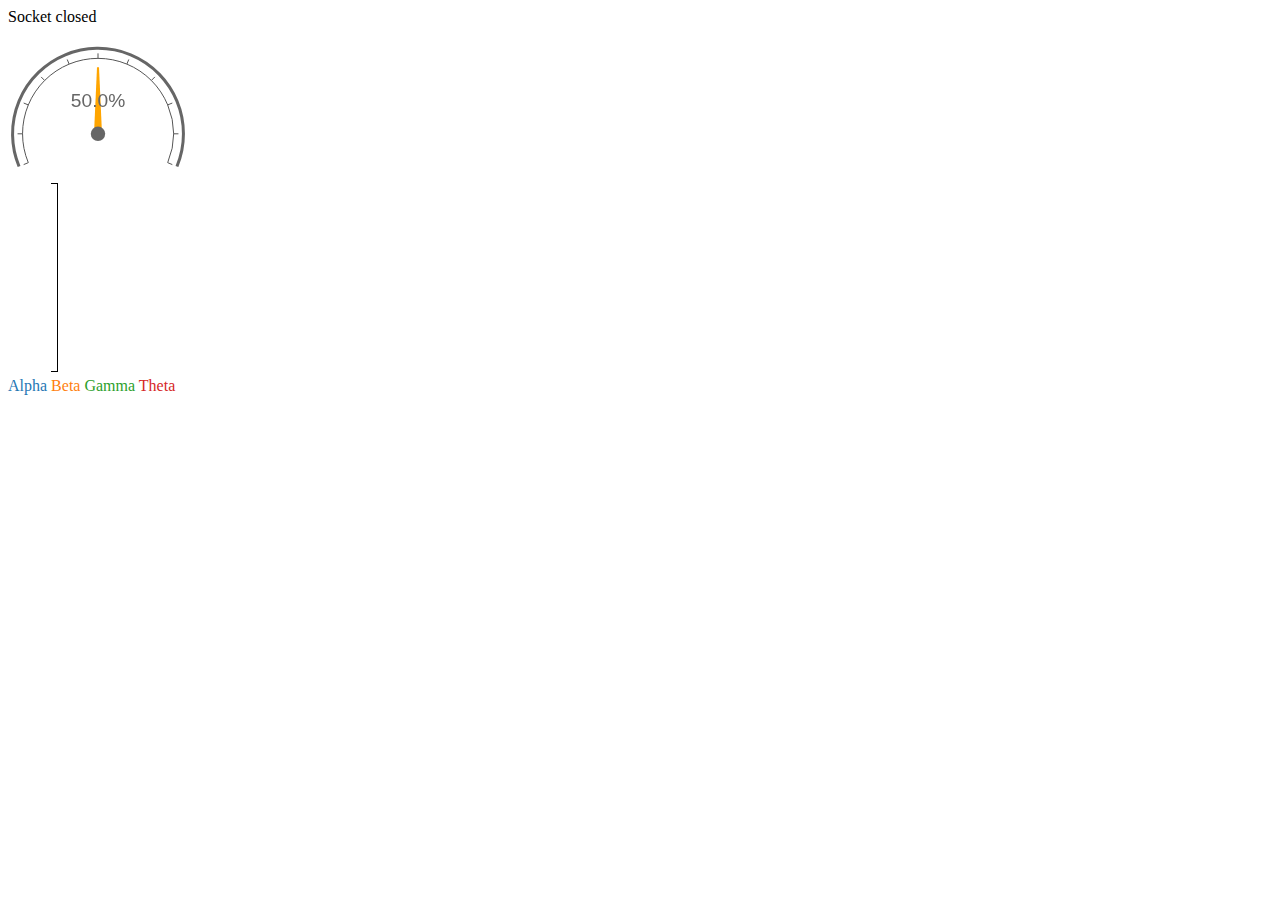
<file: static/index2.html>
<html>
<head>
    <title>Pathos test 1</title>
    <script src="js/jquery-2.2.4.min.js"></script>
    <script src="js/d3.min.js"></script>
    <script src="js/epoch.min.js"></script>

    <link rel="stylesheet" type="text/css" href="css/epoch.min.css">
</head>
<body class="epoch-theme-default">
    <div id="container"></div>
    <div id="stressChart" class="epoch gauge-small"></div>
    <div id="waveChart" class="epoch category10" style="width: 800px; height: 200px"></div>

    <span style="color: #1f77b4">Alpha</span>
    <span style="color: #ff7f0e">Beta</span>
    <span style="color: #2ca02c">Gamma</span>
    <span style="color: #d62728">Theta</span>

    <script type="text/javascript">
        $(function () {
            stressChart = $('#stressChart').epoch({
                type: 'time.gauge',
                value: 0.5
            });

            alphaVals = []
            betaVals = []
            gammaVals = []
            thetaVals = []

            function getData() {
                return [
                    {
                        label: "Alpha",
                        values: alphaVals,
                        range: 'range-waves'
                    },

                    {
                        label: "Beta",
                        values: betaVals,
                        range: 'range-waves'
                    },

                    {
                        label: "Gamma",
                        values: gammaVals,
                        range: 'range-waves'
                    },

                    {
                        label: "Delta",
                        values: thetaVals,
                        range: 'range-waves'
                    }
                ];
            }
            
            waveChart = $('#waveChart').epoch({
                type: 'time.line',
                data: getData(),
                axes: ['left'],
                range: {
                    left: 'range-waves'
                },
            });

            var ws;
            if (window.WebSocket === undefined) {
                $("#container").append("Your browser does not support WebSockets");
                return;
            } else {
                ws = initWS();
            }
            function initWS() {
                var socket = new WebSocket("ws://localhost:8080/ws"),
                    container = $("#container")

                socket.onopen = function() {
                    container.append("<p>Socket is open</p>");
                };
                socket.onmessage = function (e) {
                    //container.append("<p>" + e.data + "</p>");
                    // console.log(e.data)
                    dt = JSON.parse(e.data)
                    if (dt.Wave == "Stress") {
                        stressChart.push(1 - dt.Value)
                    } else if (dt.Wave == "Alpha") {
                        alphaVals.push({time: +new Date(), y: dt.Value})
                        waveChart.update(getData())
                    } else if (dt.Wave == "Beta") {
                        betaVals.push({time: +new Date(), y: dt.Value})
                        waveChart.update(getData())
                    } else if (dt.Wave == "Gamma") {
                        gammaVals.push({time: +new Date(), y: dt.Value})
                        waveChart.update(getData())
                    } else if (dt.Wave == "Theta") {
                        thetaVals.push({time: +new Date(), y: dt.Value})
                        waveChart.update(getData())
                    }
                }
                socket.onclose = function () {
                    container.append("<p>Socket closed</p>");
                }
                return socket;
            }
        });
    </script>
</body>
</html>
</file>
<file: static/css/epoch.min.css>
.epoch .axis path,.epoch .axis line{shape-rendering:crispEdges}.epoch .axis.canvas .tick line{shape-rendering:geometricPrecision}div#_canvas_css_reference{width:0;height:0;position:absolute;top:-1000px;left:-1000px}div#_canvas_css_reference svg{position:absolute;width:0;height:0;top:-1000px;left:-1000px}.epoch{font-family:"Helvetica Neue", Helvetica, Arial, sans-serif;font-size:12pt}.epoch .axis path,.epoch .axis line{fill:transparent;stroke:#000}.epoch .axis .tick text{font-size:9pt}.epoch .line{fill:transparent;stroke-width:2px}.epoch.sparklines .line{stroke-width:1px}.epoch .area{stroke:transparent}.epoch .arc.pie{stroke:#fff;stroke-width:1.5px}.epoch .arc.pie text{stroke:transparent;fill:white;font-size:9pt}.epoch .gauge-labels .value{text-anchor:middle;font-size:140%;fill:#666}.epoch.gauge-tiny{width:120px;height:90px}.epoch.gauge-tiny .gauge-labels .value{font-size:80%}.epoch.gauge-tiny .gauge .arc.outer{stroke-width:2px}.epoch.gauge-small{width:180px;height:135px}.epoch.gauge-small .gauge-labels .value{font-size:120%}.epoch.gauge-small .gauge .arc.outer{stroke-width:3px}.epoch.gauge-medium{width:240px;height:180px}.epoch.gauge-medium .gauge .arc.outer{stroke-width:3px}.epoch.gauge-large{width:320px;height:240px}.epoch.gauge-large .gauge-labels .value{font-size:180%}.epoch .gauge .arc.outer{stroke-width:4px;stroke:#666}.epoch .gauge .arc.inner{stroke-width:1px;stroke:#555}.epoch .gauge .tick{stroke-width:1px;stroke:#555}.epoch .gauge .needle{fill:orange}.epoch .gauge .needle-base{fill:#666}.epoch div.ref.category1,.epoch.category10 div.ref.category1{background-color:#1f77b4}.epoch .category1 .line,.epoch.category10 .category1 .line{stroke:#1f77b4}.epoch .category1 .area,.epoch .category1 .dot,.epoch.category10 .category1 .area,.epoch.category10 .category1 .dot{fill:#1f77b4;stroke:transparent}.epoch .arc.category1 path,.epoch.category10 .arc.category1 path{fill:#1f77b4}.epoch .bar.category1,.epoch.category10 .bar.category1{fill:#1f77b4}.epoch div.ref.category2,.epoch.category10 div.ref.category2{background-color:#ff7f0e}.epoch .category2 .line,.epoch.category10 .category2 .line{stroke:#ff7f0e}.epoch .category2 .area,.epoch .category2 .dot,.epoch.category10 .category2 .area,.epoch.category10 .category2 .dot{fill:#ff7f0e;stroke:transparent}.epoch .arc.category2 path,.epoch.category10 .arc.category2 path{fill:#ff7f0e}.epoch .bar.category2,.epoch.category10 .bar.category2{fill:#ff7f0e}.epoch div.ref.category3,.epoch.category10 div.ref.category3{background-color:#2ca02c}.epoch .category3 .line,.epoch.category10 .category3 .line{stroke:#2ca02c}.epoch .category3 .area,.epoch .category3 .dot,.epoch.category10 .category3 .area,.epoch.category10 .category3 .dot{fill:#2ca02c;stroke:transparent}.epoch .arc.category3 path,.epoch.category10 .arc.category3 path{fill:#2ca02c}.epoch .bar.category3,.epoch.category10 .bar.category3{fill:#2ca02c}.epoch div.ref.category4,.epoch.category10 div.ref.category4{background-color:#d62728}.epoch .category4 .line,.epoch.category10 .category4 .line{stroke:#d62728}.epoch .category4 .area,.epoch .category4 .dot,.epoch.category10 .category4 .area,.epoch.category10 .category4 .dot{fill:#d62728;stroke:transparent}.epoch .arc.category4 path,.epoch.category10 .arc.category4 path{fill:#d62728}.epoch .bar.category4,.epoch.category10 .bar.category4{fill:#d62728}.epoch div.ref.category5,.epoch.category10 div.ref.category5{background-color:#9467bd}.epoch .category5 .line,.epoch.category10 .category5 .line{stroke:#9467bd}.epoch .category5 .area,.epoch .category5 .dot,.epoch.category10 .category5 .area,.epoch.category10 .category5 .dot{fill:#9467bd;stroke:transparent}.epoch .arc.category5 path,.epoch.category10 .arc.category5 path{fill:#9467bd}.epoch .bar.category5,.epoch.category10 .bar.category5{fill:#9467bd}.epoch div.ref.category6,.epoch.category10 div.ref.category6{background-color:#8c564b}.epoch .category6 .line,.epoch.category10 .category6 .line{stroke:#8c564b}.epoch .category6 .area,.epoch .category6 .dot,.epoch.category10 .category6 .area,.epoch.category10 .category6 .dot{fill:#8c564b;stroke:transparent}.epoch .arc.category6 path,.epoch.category10 .arc.category6 path{fill:#8c564b}.epoch .bar.category6,.epoch.category10 .bar.category6{fill:#8c564b}.epoch div.ref.category7,.epoch.category10 div.ref.category7{background-color:#e377c2}.epoch .category7 .line,.epoch.category10 .category7 .line{stroke:#e377c2}.epoch .category7 .area,.epoch .category7 .dot,.epoch.category10 .category7 .area,.epoch.category10 .category7 .dot{fill:#e377c2;stroke:transparent}.epoch .arc.category7 path,.epoch.category10 .arc.category7 path{fill:#e377c2}.epoch .bar.category7,.epoch.category10 .bar.category7{fill:#e377c2}.epoch div.ref.category8,.epoch.category10 div.ref.category8{background-color:#7f7f7f}.epoch .category8 .line,.epoch.category10 .category8 .line{stroke:#7f7f7f}.epoch .category8 .area,.epoch .category8 .dot,.epoch.category10 .category8 .area,.epoch.category10 .category8 .dot{fill:#7f7f7f;stroke:transparent}.epoch .arc.category8 path,.epoch.category10 .arc.category8 path{fill:#7f7f7f}.epoch .bar.category8,.epoch.category10 .bar.category8{fill:#7f7f7f}.epoch div.ref.category9,.epoch.category10 div.ref.category9{background-color:#bcbd22}.epoch .category9 .line,.epoch.category10 .category9 .line{stroke:#bcbd22}.epoch .category9 .area,.epoch .category9 .dot,.epoch.category10 .category9 .area,.epoch.category10 .category9 .dot{fill:#bcbd22;stroke:transparent}.epoch .arc.category9 path,.epoch.category10 .arc.category9 path{fill:#bcbd22}.epoch .bar.category9,.epoch.category10 .bar.category9{fill:#bcbd22}.epoch div.ref.category10,.epoch.category10 div.ref.category10{background-color:#17becf}.epoch .category10 .line,.epoch.category10 .category10 .line{stroke:#17becf}.epoch .category10 .area,.epoch .category10 .dot,.epoch.category10 .category10 .area,.epoch.category10 .category10 .dot{fill:#17becf;stroke:transparent}.epoch .arc.category10 path,.epoch.category10 .arc.category10 path{fill:#17becf}.epoch .bar.category10,.epoch.category10 .bar.category10{fill:#17becf}.epoch.category20 div.ref.category1{background-color:#1f77b4}.epoch.category20 .category1 .line{stroke:#1f77b4}.epoch.category20 .category1 .area,.epoch.category20 .category1 .dot{fill:#1f77b4;stroke:transparent}.epoch.category20 .arc.category1 path{fill:#1f77b4}.epoch.category20 .bar.category1{fill:#1f77b4}.epoch.category20 div.ref.category2{background-color:#aec7e8}.epoch.category20 .category2 .line{stroke:#aec7e8}.epoch.category20 .category2 .area,.epoch.category20 .category2 .dot{fill:#aec7e8;stroke:transparent}.epoch.category20 .arc.category2 path{fill:#aec7e8}.epoch.category20 .bar.category2{fill:#aec7e8}.epoch.category20 div.ref.category3{background-color:#ff7f0e}.epoch.category20 .category3 .line{stroke:#ff7f0e}.epoch.category20 .category3 .area,.epoch.category20 .category3 .dot{fill:#ff7f0e;stroke:transparent}.epoch.category20 .arc.category3 path{fill:#ff7f0e}.epoch.category20 .bar.category3{fill:#ff7f0e}.epoch.category20 div.ref.category4{background-color:#ffbb78}.epoch.category20 .category4 .line{stroke:#ffbb78}.epoch.category20 .category4 .area,.epoch.category20 .category4 .dot{fill:#ffbb78;stroke:transparent}.epoch.category20 .arc.category4 path{fill:#ffbb78}.epoch.category20 .bar.category4{fill:#ffbb78}.epoch.category20 div.ref.category5{background-color:#2ca02c}.epoch.category20 .category5 .line{stroke:#2ca02c}.epoch.category20 .category5 .area,.epoch.category20 .category5 .dot{fill:#2ca02c;stroke:transparent}.epoch.category20 .arc.category5 path{fill:#2ca02c}.epoch.category20 .bar.category5{fill:#2ca02c}.epoch.category20 div.ref.category6{background-color:#98df8a}.epoch.category20 .category6 .line{stroke:#98df8a}.epoch.category20 .category6 .area,.epoch.category20 .category6 .dot{fill:#98df8a;stroke:transparent}.epoch.category20 .arc.category6 path{fill:#98df8a}.epoch.category20 .bar.category6{fill:#98df8a}.epoch.category20 div.ref.category7{background-color:#d62728}.epoch.category20 .category7 .line{stroke:#d62728}.epoch.category20 .category7 .area,.epoch.category20 .category7 .dot{fill:#d62728;stroke:transparent}.epoch.category20 .arc.category7 path{fill:#d62728}.epoch.category20 .bar.category7{fill:#d62728}.epoch.category20 div.ref.category8{background-color:#ff9896}.epoch.category20 .category8 .line{stroke:#ff9896}.epoch.category20 .category8 .area,.epoch.category20 .category8 .dot{fill:#ff9896;stroke:transparent}.epoch.category20 .arc.category8 path{fill:#ff9896}.epoch.category20 .bar.category8{fill:#ff9896}.epoch.category20 div.ref.category9{background-color:#9467bd}.epoch.category20 .category9 .line{stroke:#9467bd}.epoch.category20 .category9 .area,.epoch.category20 .category9 .dot{fill:#9467bd;stroke:transparent}.epoch.category20 .arc.category9 path{fill:#9467bd}.epoch.category20 .bar.category9{fill:#9467bd}.epoch.category20 div.ref.category10{background-color:#c5b0d5}.epoch.category20 .category10 .line{stroke:#c5b0d5}.epoch.category20 .category10 .area,.epoch.category20 .category10 .dot{fill:#c5b0d5;stroke:transparent}.epoch.category20 .arc.category10 path{fill:#c5b0d5}.epoch.category20 .bar.category10{fill:#c5b0d5}.epoch.category20 div.ref.category11{background-color:#8c564b}.epoch.category20 .category11 .line{stroke:#8c564b}.epoch.category20 .category11 .area,.epoch.category20 .category11 .dot{fill:#8c564b;stroke:transparent}.epoch.category20 .arc.category11 path{fill:#8c564b}.epoch.category20 .bar.category11{fill:#8c564b}.epoch.category20 div.ref.category12{background-color:#c49c94}.epoch.category20 .category12 .line{stroke:#c49c94}.epoch.category20 .category12 .area,.epoch.category20 .category12 .dot{fill:#c49c94;stroke:transparent}.epoch.category20 .arc.category12 path{fill:#c49c94}.epoch.category20 .bar.category12{fill:#c49c94}.epoch.category20 div.ref.category13{background-color:#e377c2}.epoch.category20 .category13 .line{stroke:#e377c2}.epoch.category20 .category13 .area,.epoch.category20 .category13 .dot{fill:#e377c2;stroke:transparent}.epoch.category20 .arc.category13 path{fill:#e377c2}.epoch.category20 .bar.category13{fill:#e377c2}.epoch.category20 div.ref.category14{background-color:#f7b6d2}.epoch.category20 .category14 .line{stroke:#f7b6d2}.epoch.category20 .category14 .area,.epoch.category20 .category14 .dot{fill:#f7b6d2;stroke:transparent}.epoch.category20 .arc.category14 path{fill:#f7b6d2}.epoch.category20 .bar.category14{fill:#f7b6d2}.epoch.category20 div.ref.category15{background-color:#7f7f7f}.epoch.category20 .category15 .line{stroke:#7f7f7f}.epoch.category20 .category15 .area,.epoch.category20 .category15 .dot{fill:#7f7f7f;stroke:transparent}.epoch.category20 .arc.category15 path{fill:#7f7f7f}.epoch.category20 .bar.category15{fill:#7f7f7f}.epoch.category20 div.ref.category16{background-color:#c7c7c7}.epoch.category20 .category16 .line{stroke:#c7c7c7}.epoch.category20 .category16 .area,.epoch.category20 .category16 .dot{fill:#c7c7c7;stroke:transparent}.epoch.category20 .arc.category16 path{fill:#c7c7c7}.epoch.category20 .bar.category16{fill:#c7c7c7}.epoch.category20 div.ref.category17{background-color:#bcbd22}.epoch.category20 .category17 .line{stroke:#bcbd22}.epoch.category20 .category17 .area,.epoch.category20 .category17 .dot{fill:#bcbd22;stroke:transparent}.epoch.category20 .arc.category17 path{fill:#bcbd22}.epoch.category20 .bar.category17{fill:#bcbd22}.epoch.category20 div.ref.category18{background-color:#dbdb8d}.epoch.category20 .category18 .line{stroke:#dbdb8d}.epoch.category20 .category18 .area,.epoch.category20 .category18 .dot{fill:#dbdb8d;stroke:transparent}.epoch.category20 .arc.category18 path{fill:#dbdb8d}.epoch.category20 .bar.category18{fill:#dbdb8d}.epoch.category20 div.ref.category19{background-color:#17becf}.epoch.category20 .category19 .line{stroke:#17becf}.epoch.category20 .category19 .area,.epoch.category20 .category19 .dot{fill:#17becf;stroke:transparent}.epoch.category20 .arc.category19 path{fill:#17becf}.epoch.category20 .bar.category19{fill:#17becf}.epoch.category20 div.ref.category20{background-color:#9edae5}.epoch.category20 .category20 .line{stroke:#9edae5}.epoch.category20 .category20 .area,.epoch.category20 .category20 .dot{fill:#9edae5;stroke:transparent}.epoch.category20 .arc.category20 path{fill:#9edae5}.epoch.category20 .bar.category20{fill:#9edae5}.epoch.category20b div.ref.category1{background-color:#393b79}.epoch.category20b .category1 .line{stroke:#393b79}.epoch.category20b .category1 .area,.epoch.category20b .category1 .dot{fill:#393b79;stroke:transparent}.epoch.category20b .arc.category1 path{fill:#393b79}.epoch.category20b .bar.category1{fill:#393b79}.epoch.category20b div.ref.category2{background-color:#5254a3}.epoch.category20b .category2 .line{stroke:#5254a3}.epoch.category20b .category2 .area,.epoch.category20b .category2 .dot{fill:#5254a3;stroke:transparent}.epoch.category20b .arc.category2 path{fill:#5254a3}.epoch.category20b .bar.category2{fill:#5254a3}.epoch.category20b div.ref.category3{background-color:#6b6ecf}.epoch.category20b .category3 .line{stroke:#6b6ecf}.epoch.category20b .category3 .area,.epoch.category20b .category3 .dot{fill:#6b6ecf;stroke:transparent}.epoch.category20b .arc.category3 path{fill:#6b6ecf}.epoch.category20b .bar.category3{fill:#6b6ecf}.epoch.category20b div.ref.category4{background-color:#9c9ede}.epoch.category20b .category4 .line{stroke:#9c9ede}.epoch.category20b .category4 .area,.epoch.category20b .category4 .dot{fill:#9c9ede;stroke:transparent}.epoch.category20b .arc.category4 path{fill:#9c9ede}.epoch.category20b .bar.category4{fill:#9c9ede}.epoch.category20b div.ref.category5{background-color:#637939}.epoch.category20b .category5 .line{stroke:#637939}.epoch.category20b .category5 .area,.epoch.category20b .category5 .dot{fill:#637939;stroke:transparent}.epoch.category20b .arc.category5 path{fill:#637939}.epoch.category20b .bar.category5{fill:#637939}.epoch.category20b div.ref.category6{background-color:#8ca252}.epoch.category20b .category6 .line{stroke:#8ca252}.epoch.category20b .category6 .area,.epoch.category20b .category6 .dot{fill:#8ca252;stroke:transparent}.epoch.category20b .arc.category6 path{fill:#8ca252}.epoch.category20b .bar.category6{fill:#8ca252}.epoch.category20b div.ref.category7{background-color:#b5cf6b}.epoch.category20b .category7 .line{stroke:#b5cf6b}.epoch.category20b .category7 .area,.epoch.category20b .category7 .dot{fill:#b5cf6b;stroke:transparent}.epoch.category20b .arc.category7 path{fill:#b5cf6b}.epoch.category20b .bar.category7{fill:#b5cf6b}.epoch.category20b div.ref.category8{background-color:#cedb9c}.epoch.category20b .category8 .line{stroke:#cedb9c}.epoch.category20b .category8 .area,.epoch.category20b .category8 .dot{fill:#cedb9c;stroke:transparent}.epoch.category20b .arc.category8 path{fill:#cedb9c}.epoch.category20b .bar.category8{fill:#cedb9c}.epoch.category20b div.ref.category9{background-color:#8c6d31}.epoch.category20b .category9 .line{stroke:#8c6d31}.epoch.category20b .category9 .area,.epoch.category20b .category9 .dot{fill:#8c6d31;stroke:transparent}.epoch.category20b .arc.category9 path{fill:#8c6d31}.epoch.category20b .bar.category9{fill:#8c6d31}.epoch.category20b div.ref.category10{background-color:#bd9e39}.epoch.category20b .category10 .line{stroke:#bd9e39}.epoch.category20b .category10 .area,.epoch.category20b .category10 .dot{fill:#bd9e39;stroke:transparent}.epoch.category20b .arc.category10 path{fill:#bd9e39}.epoch.category20b .bar.category10{fill:#bd9e39}.epoch.category20b div.ref.category11{background-color:#e7ba52}.epoch.category20b .category11 .line{stroke:#e7ba52}.epoch.category20b .category11 .area,.epoch.category20b .category11 .dot{fill:#e7ba52;stroke:transparent}.epoch.category20b .arc.category11 path{fill:#e7ba52}.epoch.category20b .bar.category11{fill:#e7ba52}.epoch.category20b div.ref.category12{background-color:#e7cb94}.epoch.category20b .category12 .line{stroke:#e7cb94}.epoch.category20b .category12 .area,.epoch.category20b .category12 .dot{fill:#e7cb94;stroke:transparent}.epoch.category20b .arc.category12 path{fill:#e7cb94}.epoch.category20b .bar.category12{fill:#e7cb94}.epoch.category20b div.ref.category13{background-color:#843c39}.epoch.category20b .category13 .line{stroke:#843c39}.epoch.category20b .category13 .area,.epoch.category20b .category13 .dot{fill:#843c39;stroke:transparent}.epoch.category20b .arc.category13 path{fill:#843c39}.epoch.category20b .bar.category13{fill:#843c39}.epoch.category20b div.ref.category14{background-color:#ad494a}.epoch.category20b .category14 .line{stroke:#ad494a}.epoch.category20b .category14 .area,.epoch.category20b .category14 .dot{fill:#ad494a;stroke:transparent}.epoch.category20b .arc.category14 path{fill:#ad494a}.epoch.category20b .bar.category14{fill:#ad494a}.epoch.category20b div.ref.category15{background-color:#d6616b}.epoch.category20b .category15 .line{stroke:#d6616b}.epoch.category20b .category15 .area,.epoch.category20b .category15 .dot{fill:#d6616b;stroke:transparent}.epoch.category20b .arc.category15 path{fill:#d6616b}.epoch.category20b .bar.category15{fill:#d6616b}.epoch.category20b div.ref.category16{background-color:#e7969c}.epoch.category20b .category16 .line{stroke:#e7969c}.epoch.category20b .category16 .area,.epoch.category20b .category16 .dot{fill:#e7969c;stroke:transparent}.epoch.category20b .arc.category16 path{fill:#e7969c}.epoch.category20b .bar.category16{fill:#e7969c}.epoch.category20b div.ref.category17{background-color:#7b4173}.epoch.category20b .category17 .line{stroke:#7b4173}.epoch.category20b .category17 .area,.epoch.category20b .category17 .dot{fill:#7b4173;stroke:transparent}.epoch.category20b .arc.category17 path{fill:#7b4173}.epoch.category20b .bar.category17{fill:#7b4173}.epoch.category20b div.ref.category18{background-color:#a55194}.epoch.category20b .category18 .line{stroke:#a55194}.epoch.category20b .category18 .area,.epoch.category20b .category18 .dot{fill:#a55194;stroke:transparent}.epoch.category20b .arc.category18 path{fill:#a55194}.epoch.category20b .bar.category18{fill:#a55194}.epoch.category20b div.ref.category19{background-color:#ce6dbd}.epoch.category20b .category19 .line{stroke:#ce6dbd}.epoch.category20b .category19 .area,.epoch.category20b .category19 .dot{fill:#ce6dbd;stroke:transparent}.epoch.category20b .arc.category19 path{fill:#ce6dbd}.epoch.category20b .bar.category19{fill:#ce6dbd}.epoch.category20b div.ref.category20{background-color:#de9ed6}.epoch.category20b .category20 .line{stroke:#de9ed6}.epoch.category20b .category20 .area,.epoch.category20b .category20 .dot{fill:#de9ed6;stroke:transparent}.epoch.category20b .arc.category20 path{fill:#de9ed6}.epoch.category20b .bar.category20{fill:#de9ed6}.epoch.category20c div.ref.category1{background-color:#3182bd}.epoch.category20c .category1 .line{stroke:#3182bd}.epoch.category20c .category1 .area,.epoch.category20c .category1 .dot{fill:#3182bd;stroke:transparent}.epoch.category20c .arc.category1 path{fill:#3182bd}.epoch.category20c .bar.category1{fill:#3182bd}.epoch.category20c div.ref.category2{background-color:#6baed6}.epoch.category20c .category2 .line{stroke:#6baed6}.epoch.category20c .category2 .area,.epoch.category20c .category2 .dot{fill:#6baed6;stroke:transparent}.epoch.category20c .arc.category2 path{fill:#6baed6}.epoch.category20c .bar.category2{fill:#6baed6}.epoch.category20c div.ref.category3{background-color:#9ecae1}.epoch.category20c .category3 .line{stroke:#9ecae1}.epoch.category20c .category3 .area,.epoch.category20c .category3 .dot{fill:#9ecae1;stroke:transparent}.epoch.category20c .arc.category3 path{fill:#9ecae1}.epoch.category20c .bar.category3{fill:#9ecae1}.epoch.category20c div.ref.category4{background-color:#c6dbef}.epoch.category20c .category4 .line{stroke:#c6dbef}.epoch.category20c .category4 .area,.epoch.category20c .category4 .dot{fill:#c6dbef;stroke:transparent}.epoch.category20c .arc.category4 path{fill:#c6dbef}.epoch.category20c .bar.category4{fill:#c6dbef}.epoch.category20c div.ref.category5{background-color:#e6550d}.epoch.category20c .category5 .line{stroke:#e6550d}.epoch.category20c .category5 .area,.epoch.category20c .category5 .dot{fill:#e6550d;stroke:transparent}.epoch.category20c .arc.category5 path{fill:#e6550d}.epoch.category20c .bar.category5{fill:#e6550d}.epoch.category20c div.ref.category6{background-color:#fd8d3c}.epoch.category20c .category6 .line{stroke:#fd8d3c}.epoch.category20c .category6 .area,.epoch.category20c .category6 .dot{fill:#fd8d3c;stroke:transparent}.epoch.category20c .arc.category6 path{fill:#fd8d3c}.epoch.category20c .bar.category6{fill:#fd8d3c}.epoch.category20c div.ref.category7{background-color:#fdae6b}.epoch.category20c .category7 .line{stroke:#fdae6b}.epoch.category20c .category7 .area,.epoch.category20c .category7 .dot{fill:#fdae6b;stroke:transparent}.epoch.category20c .arc.category7 path{fill:#fdae6b}.epoch.category20c .bar.category7{fill:#fdae6b}.epoch.category20c div.ref.category8{background-color:#fdd0a2}.epoch.category20c .category8 .line{stroke:#fdd0a2}.epoch.category20c .category8 .area,.epoch.category20c .category8 .dot{fill:#fdd0a2;stroke:transparent}.epoch.category20c .arc.category8 path{fill:#fdd0a2}.epoch.category20c .bar.category8{fill:#fdd0a2}.epoch.category20c div.ref.category9{background-color:#31a354}.epoch.category20c .category9 .line{stroke:#31a354}.epoch.category20c .category9 .area,.epoch.category20c .category9 .dot{fill:#31a354;stroke:transparent}.epoch.category20c .arc.category9 path{fill:#31a354}.epoch.category20c .bar.category9{fill:#31a354}.epoch.category20c div.ref.category10{background-color:#74c476}.epoch.category20c .category10 .line{stroke:#74c476}.epoch.category20c .category10 .area,.epoch.category20c .category10 .dot{fill:#74c476;stroke:transparent}.epoch.category20c .arc.category10 path{fill:#74c476}.epoch.category20c .bar.category10{fill:#74c476}.epoch.category20c div.ref.category11{background-color:#a1d99b}.epoch.category20c .category11 .line{stroke:#a1d99b}.epoch.category20c .category11 .area,.epoch.category20c .category11 .dot{fill:#a1d99b;stroke:transparent}.epoch.category20c .arc.category11 path{fill:#a1d99b}.epoch.category20c .bar.category11{fill:#a1d99b}.epoch.category20c div.ref.category12{background-color:#c7e9c0}.epoch.category20c .category12 .line{stroke:#c7e9c0}.epoch.category20c .category12 .area,.epoch.category20c .category12 .dot{fill:#c7e9c0;stroke:transparent}.epoch.category20c .arc.category12 path{fill:#c7e9c0}.epoch.category20c .bar.category12{fill:#c7e9c0}.epoch.category20c div.ref.category13{background-color:#756bb1}.epoch.category20c .category13 .line{stroke:#756bb1}.epoch.category20c .category13 .area,.epoch.category20c .category13 .dot{fill:#756bb1;stroke:transparent}.epoch.category20c .arc.category13 path{fill:#756bb1}.epoch.category20c .bar.category13{fill:#756bb1}.epoch.category20c div.ref.category14{background-color:#9e9ac8}.epoch.category20c .category14 .line{stroke:#9e9ac8}.epoch.category20c .category14 .area,.epoch.category20c .category14 .dot{fill:#9e9ac8;stroke:transparent}.epoch.category20c .arc.category14 path{fill:#9e9ac8}.epoch.category20c .bar.category14{fill:#9e9ac8}.epoch.category20c div.ref.category15{background-color:#bcbddc}.epoch.category20c .category15 .line{stroke:#bcbddc}.epoch.category20c .category15 .area,.epoch.category20c .category15 .dot{fill:#bcbddc;stroke:transparent}.epoch.category20c .arc.category15 path{fill:#bcbddc}.epoch.category20c .bar.category15{fill:#bcbddc}.epoch.category20c div.ref.category16{background-color:#dadaeb}.epoch.category20c .category16 .line{stroke:#dadaeb}.epoch.category20c .category16 .area,.epoch.category20c .category16 .dot{fill:#dadaeb;stroke:transparent}.epoch.category20c .arc.category16 path{fill:#dadaeb}.epoch.category20c .bar.category16{fill:#dadaeb}.epoch.category20c div.ref.category17{background-color:#636363}.epoch.category20c .category17 .line{stroke:#636363}.epoch.category20c .category17 .area,.epoch.category20c .category17 .dot{fill:#636363;stroke:transparent}.epoch.category20c .arc.category17 path{fill:#636363}.epoch.category20c .bar.category17{fill:#636363}.epoch.category20c div.ref.category18{background-color:#969696}.epoch.category20c .category18 .line{stroke:#969696}.epoch.category20c .category18 .area,.epoch.category20c .category18 .dot{fill:#969696;stroke:transparent}.epoch.category20c .arc.category18 path{fill:#969696}.epoch.category20c .bar.category18{fill:#969696}.epoch.category20c div.ref.category19{background-color:#bdbdbd}.epoch.category20c .category19 .line{stroke:#bdbdbd}.epoch.category20c .category19 .area,.epoch.category20c .category19 .dot{fill:#bdbdbd;stroke:transparent}.epoch.category20c .arc.category19 path{fill:#bdbdbd}.epoch.category20c .bar.category19{fill:#bdbdbd}.epoch.category20c div.ref.category20{background-color:#d9d9d9}.epoch.category20c .category20 .line{stroke:#d9d9d9}.epoch.category20c .category20 .area,.epoch.category20c .category20 .dot{fill:#d9d9d9;stroke:transparent}.epoch.category20c .arc.category20 path{fill:#d9d9d9}.epoch.category20c .bar.category20{fill:#d9d9d9}.epoch .category1 .bucket,.epoch.heatmap5 .category1 .bucket{fill:#1f77b4}.epoch .category2 .bucket,.epoch.heatmap5 .category2 .bucket{fill:#2ca02c}.epoch .category3 .bucket,.epoch.heatmap5 .category3 .bucket{fill:#d62728}.epoch .category4 .bucket,.epoch.heatmap5 .category4 .bucket{fill:#8c564b}.epoch .category5 .bucket,.epoch.heatmap5 .category5 .bucket{fill:#7f7f7f}.epoch-theme-dark .epoch .axis path,.epoch-theme-dark .epoch .axis line{stroke:#d0d0d0}.epoch-theme-dark .epoch .axis .tick text{fill:#d0d0d0}.epoch-theme-dark .arc.pie{stroke:#333}.epoch-theme-dark .arc.pie text{fill:#333}.epoch-theme-dark .epoch .gauge-labels .value{fill:#BBB}.epoch-theme-dark .epoch .gauge .arc.outer{stroke:#999}.epoch-theme-dark .epoch .gauge .arc.inner{stroke:#AAA}.epoch-theme-dark .epoch .gauge .tick{stroke:#AAA}.epoch-theme-dark .epoch .gauge .needle{fill:#F3DE88}.epoch-theme-dark .epoch .gauge .needle-base{fill:#999}.epoch-theme-dark .epoch div.ref.category1,.epoch-theme-dark .epoch.category10 div.ref.category1{background-color:#909CFF}.epoch-theme-dark .epoch .category1 .line,.epoch-theme-dark .epoch.category10 .category1 .line{stroke:#909CFF}.epoch-theme-dark .epoch .category1 .area,.epoch-theme-dark .epoch .category1 .dot,.epoch-theme-dark .epoch.category10 .category1 .area,.epoch-theme-dark .epoch.category10 .category1 .dot{fill:#909CFF;stroke:transparent}.epoch-theme-dark .epoch .arc.category1 path,.epoch-theme-dark .epoch.category10 .arc.category1 path{fill:#909CFF}.epoch-theme-dark .epoch .bar.category1,.epoch-theme-dark .epoch.category10 .bar.category1{fill:#909CFF}.epoch-theme-dark .epoch div.ref.category2,.epoch-theme-dark .epoch.category10 div.ref.category2{background-color:#FFAC89}.epoch-theme-dark .epoch .category2 .line,.epoch-theme-dark .epoch.category10 .category2 .line{stroke:#FFAC89}.epoch-theme-dark .epoch .category2 .area,.epoch-theme-dark .epoch .category2 .dot,.epoch-theme-dark .epoch.category10 .category2 .area,.epoch-theme-dark .epoch.category10 .category2 .dot{fill:#FFAC89;stroke:transparent}.epoch-theme-dark .epoch .arc.category2 path,.epoch-theme-dark .epoch.category10 .arc.category2 path{fill:#FFAC89}.epoch-theme-dark .epoch .bar.category2,.epoch-theme-dark .epoch.category10 .bar.category2{fill:#FFAC89}.epoch-theme-dark .epoch div.ref.category3,.epoch-theme-dark .epoch.category10 div.ref.category3{background-color:#E889E8}.epoch-theme-dark .epoch .category3 .line,.epoch-theme-dark .epoch.category10 .category3 .line{stroke:#E889E8}.epoch-theme-dark .epoch .category3 .area,.epoch-theme-dark .epoch .category3 .dot,.epoch-theme-dark .epoch.category10 .category3 .area,.epoch-theme-dark .epoch.category10 .category3 .dot{fill:#E889E8;stroke:transparent}.epoch-theme-dark .epoch .arc.category3 path,.epoch-theme-dark .epoch.category10 .arc.category3 path{fill:#E889E8}.epoch-theme-dark .epoch .bar.category3,.epoch-theme-dark .epoch.category10 .bar.category3{fill:#E889E8}.epoch-theme-dark .epoch div.ref.category4,.epoch-theme-dark .epoch.category10 div.ref.category4{background-color:#78E8D3}.epoch-theme-dark .epoch .category4 .line,.epoch-theme-dark .epoch.category10 .category4 .line{stroke:#78E8D3}.epoch-theme-dark .epoch .category4 .area,.epoch-theme-dark .epoch .category4 .dot,.epoch-theme-dark .epoch.category10 .category4 .area,.epoch-theme-dark .epoch.category10 .category4 .dot{fill:#78E8D3;stroke:transparent}.epoch-theme-dark .epoch .arc.category4 path,.epoch-theme-dark .epoch.category10 .arc.category4 path{fill:#78E8D3}.epoch-theme-dark .epoch .bar.category4,.epoch-theme-dark .epoch.category10 .bar.category4{fill:#78E8D3}.epoch-theme-dark .epoch div.ref.category5,.epoch-theme-dark .epoch.category10 div.ref.category5{background-color:#C2FF97}.epoch-theme-dark .epoch .category5 .line,.epoch-theme-dark .epoch.category10 .category5 .line{stroke:#C2FF97}.epoch-theme-dark .epoch .category5 .area,.epoch-theme-dark .epoch .category5 .dot,.epoch-theme-dark .epoch.category10 .category5 .area,.epoch-theme-dark .epoch.category10 .category5 .dot{fill:#C2FF97;stroke:transparent}.epoch-theme-dark .epoch .arc.category5 path,.epoch-theme-dark .epoch.category10 .arc.category5 path{fill:#C2FF97}.epoch-theme-dark .epoch .bar.category5,.epoch-theme-dark .epoch.category10 .bar.category5{fill:#C2FF97}.epoch-theme-dark .epoch div.ref.category6,.epoch-theme-dark .epoch.category10 div.ref.category6{background-color:#B7BCD1}.epoch-theme-dark .epoch .category6 .line,.epoch-theme-dark .epoch.category10 .category6 .line{stroke:#B7BCD1}.epoch-theme-dark .epoch .category6 .area,.epoch-theme-dark .epoch .category6 .dot,.epoch-theme-dark .epoch.category10 .category6 .area,.epoch-theme-dark .epoch.category10 .category6 .dot{fill:#B7BCD1;stroke:transparent}.epoch-theme-dark .epoch .arc.category6 path,.epoch-theme-dark .epoch.category10 .arc.category6 path{fill:#B7BCD1}.epoch-theme-dark .epoch .bar.category6,.epoch-theme-dark .epoch.category10 .bar.category6{fill:#B7BCD1}.epoch-theme-dark .epoch div.ref.category7,.epoch-theme-dark .epoch.category10 div.ref.category7{background-color:#FF857F}.epoch-theme-dark .epoch .category7 .line,.epoch-theme-dark .epoch.category10 .category7 .line{stroke:#FF857F}.epoch-theme-dark .epoch .category7 .area,.epoch-theme-dark .epoch .category7 .dot,.epoch-theme-dark .epoch.category10 .category7 .area,.epoch-theme-dark .epoch.category10 .category7 .dot{fill:#FF857F;stroke:transparent}.epoch-theme-dark .epoch .arc.category7 path,.epoch-theme-dark .epoch.category10 .arc.category7 path{fill:#FF857F}.epoch-theme-dark .epoch .bar.category7,.epoch-theme-dark .epoch.category10 .bar.category7{fill:#FF857F}.epoch-theme-dark .epoch div.ref.category8,.epoch-theme-dark .epoch.category10 div.ref.category8{background-color:#F3DE88}.epoch-theme-dark .epoch .category8 .line,.epoch-theme-dark .epoch.category10 .category8 .line{stroke:#F3DE88}.epoch-theme-dark .epoch .category8 .area,.epoch-theme-dark .epoch .category8 .dot,.epoch-theme-dark .epoch.category10 .category8 .area,.epoch-theme-dark .epoch.category10 .category8 .dot{fill:#F3DE88;stroke:transparent}.epoch-theme-dark .epoch .arc.category8 path,.epoch-theme-dark .epoch.category10 .arc.category8 path{fill:#F3DE88}.epoch-theme-dark .epoch .bar.category8,.epoch-theme-dark .epoch.category10 .bar.category8{fill:#F3DE88}.epoch-theme-dark .epoch div.ref.category9,.epoch-theme-dark .epoch.category10 div.ref.category9{background-color:#C9935E}.epoch-theme-dark .epoch .category9 .line,.epoch-theme-dark .epoch.category10 .category9 .line{stroke:#C9935E}.epoch-theme-dark .epoch .category9 .area,.epoch-theme-dark .epoch .category9 .dot,.epoch-theme-dark .epoch.category10 .category9 .area,.epoch-theme-dark .epoch.category10 .category9 .dot{fill:#C9935E;stroke:transparent}.epoch-theme-dark .epoch .arc.category9 path,.epoch-theme-dark .epoch.category10 .arc.category9 path{fill:#C9935E}.epoch-theme-dark .epoch .bar.category9,.epoch-theme-dark .epoch.category10 .bar.category9{fill:#C9935E}.epoch-theme-dark .epoch div.ref.category10,.epoch-theme-dark .epoch.category10 div.ref.category10{background-color:#A488FF}.epoch-theme-dark .epoch .category10 .line,.epoch-theme-dark .epoch.category10 .category10 .line{stroke:#A488FF}.epoch-theme-dark .epoch .category10 .area,.epoch-theme-dark .epoch .category10 .dot,.epoch-theme-dark .epoch.category10 .category10 .area,.epoch-theme-dark .epoch.category10 .category10 .dot{fill:#A488FF;stroke:transparent}.epoch-theme-dark .epoch .arc.category10 path,.epoch-theme-dark .epoch.category10 .arc.category10 path{fill:#A488FF}.epoch-theme-dark .epoch .bar.category10,.epoch-theme-dark .epoch.category10 .bar.category10{fill:#A488FF}.epoch-theme-dark .epoch.category20 div.ref.category1{background-color:#909CFF}.epoch-theme-dark .epoch.category20 .category1 .line{stroke:#909CFF}.epoch-theme-dark .epoch.category20 .category1 .area,.epoch-theme-dark .epoch.category20 .category1 .dot{fill:#909CFF;stroke:transparent}.epoch-theme-dark .epoch.category20 .arc.category1 path{fill:#909CFF}.epoch-theme-dark .epoch.category20 .bar.category1{fill:#909CFF}.epoch-theme-dark .epoch.category20 div.ref.category2{background-color:#626AAD}.epoch-theme-dark .epoch.category20 .category2 .line{stroke:#626AAD}.epoch-theme-dark .epoch.category20 .category2 .area,.epoch-theme-dark .epoch.category20 .category2 .dot{fill:#626AAD;stroke:transparent}.epoch-theme-dark .epoch.category20 .arc.category2 path{fill:#626AAD}.epoch-theme-dark .epoch.category20 .bar.category2{fill:#626AAD}.epoch-theme-dark .epoch.category20 div.ref.category3{background-color:#FFAC89}.epoch-theme-dark .epoch.category20 .category3 .line{stroke:#FFAC89}.epoch-theme-dark .epoch.category20 .category3 .area,.epoch-theme-dark .epoch.category20 .category3 .dot{fill:#FFAC89;stroke:transparent}.epoch-theme-dark .epoch.category20 .arc.category3 path{fill:#FFAC89}.epoch-theme-dark .epoch.category20 .bar.category3{fill:#FFAC89}.epoch-theme-dark .epoch.category20 div.ref.category4{background-color:#BD7F66}.epoch-theme-dark .epoch.category20 .category4 .line{stroke:#BD7F66}.epoch-theme-dark .epoch.category20 .category4 .area,.epoch-theme-dark .epoch.category20 .category4 .dot{fill:#BD7F66;stroke:transparent}.epoch-theme-dark .epoch.category20 .arc.category4 path{fill:#BD7F66}.epoch-theme-dark .epoch.category20 .bar.category4{fill:#BD7F66}.epoch-theme-dark .epoch.category20 div.ref.category5{background-color:#E889E8}.epoch-theme-dark .epoch.category20 .category5 .line{stroke:#E889E8}.epoch-theme-dark .epoch.category20 .category5 .area,.epoch-theme-dark .epoch.category20 .category5 .dot{fill:#E889E8;stroke:transparent}.epoch-theme-dark .epoch.category20 .arc.category5 path{fill:#E889E8}.epoch-theme-dark .epoch.category20 .bar.category5{fill:#E889E8}.epoch-theme-dark .epoch.category20 div.ref.category6{background-color:#995A99}.epoch-theme-dark .epoch.category20 .category6 .line{stroke:#995A99}.epoch-theme-dark .epoch.category20 .category6 .area,.epoch-theme-dark .epoch.category20 .category6 .dot{fill:#995A99;stroke:transparent}.epoch-theme-dark .epoch.category20 .arc.category6 path{fill:#995A99}.epoch-theme-dark .epoch.category20 .bar.category6{fill:#995A99}.epoch-theme-dark .epoch.category20 div.ref.category7{background-color:#78E8D3}.epoch-theme-dark .epoch.category20 .category7 .line{stroke:#78E8D3}.epoch-theme-dark .epoch.category20 .category7 .area,.epoch-theme-dark .epoch.category20 .category7 .dot{fill:#78E8D3;stroke:transparent}.epoch-theme-dark .epoch.category20 .arc.category7 path{fill:#78E8D3}.epoch-theme-dark .epoch.category20 .bar.category7{fill:#78E8D3}.epoch-theme-dark .epoch.category20 div.ref.category8{background-color:#4F998C}.epoch-theme-dark .epoch.category20 .category8 .line{stroke:#4F998C}.epoch-theme-dark .epoch.category20 .category8 .area,.epoch-theme-dark .epoch.category20 .category8 .dot{fill:#4F998C;stroke:transparent}.epoch-theme-dark .epoch.category20 .arc.category8 path{fill:#4F998C}.epoch-theme-dark .epoch.category20 .bar.category8{fill:#4F998C}.epoch-theme-dark .epoch.category20 div.ref.category9{background-color:#C2FF97}.epoch-theme-dark .epoch.category20 .category9 .line{stroke:#C2FF97}.epoch-theme-dark .epoch.category20 .category9 .area,.epoch-theme-dark .epoch.category20 .category9 .dot{fill:#C2FF97;stroke:transparent}.epoch-theme-dark .epoch.category20 .arc.category9 path{fill:#C2FF97}.epoch-theme-dark .epoch.category20 .bar.category9{fill:#C2FF97}.epoch-theme-dark .epoch.category20 div.ref.category10{background-color:#789E5E}.epoch-theme-dark .epoch.category20 .category10 .line{stroke:#789E5E}.epoch-theme-dark .epoch.category20 .category10 .area,.epoch-theme-dark .epoch.category20 .category10 .dot{fill:#789E5E;stroke:transparent}.epoch-theme-dark .epoch.category20 .arc.category10 path{fill:#789E5E}.epoch-theme-dark .epoch.category20 .bar.category10{fill:#789E5E}.epoch-theme-dark .epoch.category20 div.ref.category11{background-color:#B7BCD1}.epoch-theme-dark .epoch.category20 .category11 .line{stroke:#B7BCD1}.epoch-theme-dark .epoch.category20 .category11 .area,.epoch-theme-dark .epoch.category20 .category11 .dot{fill:#B7BCD1;stroke:transparent}.epoch-theme-dark .epoch.category20 .arc.category11 path{fill:#B7BCD1}.epoch-theme-dark .epoch.category20 .bar.category11{fill:#B7BCD1}.epoch-theme-dark .epoch.category20 div.ref.category12{background-color:#7F8391}.epoch-theme-dark .epoch.category20 .category12 .line{stroke:#7F8391}.epoch-theme-dark .epoch.category20 .category12 .area,.epoch-theme-dark .epoch.category20 .category12 .dot{fill:#7F8391;stroke:transparent}.epoch-theme-dark .epoch.category20 .arc.category12 path{fill:#7F8391}.epoch-theme-dark .epoch.category20 .bar.category12{fill:#7F8391}.epoch-theme-dark .epoch.category20 div.ref.category13{background-color:#CCB889}.epoch-theme-dark .epoch.category20 .category13 .line{stroke:#CCB889}.epoch-theme-dark .epoch.category20 .category13 .area,.epoch-theme-dark .epoch.category20 .category13 .dot{fill:#CCB889;stroke:transparent}.epoch-theme-dark .epoch.category20 .arc.category13 path{fill:#CCB889}.epoch-theme-dark .epoch.category20 .bar.category13{fill:#CCB889}.epoch-theme-dark .epoch.category20 div.ref.category14{background-color:#A1906B}.epoch-theme-dark .epoch.category20 .category14 .line{stroke:#A1906B}.epoch-theme-dark .epoch.category20 .category14 .area,.epoch-theme-dark .epoch.category20 .category14 .dot{fill:#A1906B;stroke:transparent}.epoch-theme-dark .epoch.category20 .arc.category14 path{fill:#A1906B}.epoch-theme-dark .epoch.category20 .bar.category14{fill:#A1906B}.epoch-theme-dark .epoch.category20 div.ref.category15{background-color:#F3DE88}.epoch-theme-dark .epoch.category20 .category15 .line{stroke:#F3DE88}.epoch-theme-dark .epoch.category20 .category15 .area,.epoch-theme-dark .epoch.category20 .category15 .dot{fill:#F3DE88;stroke:transparent}.epoch-theme-dark .epoch.category20 .arc.category15 path{fill:#F3DE88}.epoch-theme-dark .epoch.category20 .bar.category15{fill:#F3DE88}.epoch-theme-dark .epoch.category20 div.ref.category16{background-color:#A89A5E}.epoch-theme-dark .epoch.category20 .category16 .line{stroke:#A89A5E}.epoch-theme-dark .epoch.category20 .category16 .area,.epoch-theme-dark .epoch.category20 .category16 .dot{fill:#A89A5E;stroke:transparent}.epoch-theme-dark .epoch.category20 .arc.category16 path{fill:#A89A5E}.epoch-theme-dark .epoch.category20 .bar.category16{fill:#A89A5E}.epoch-theme-dark .epoch.category20 div.ref.category17{background-color:#FF857F}.epoch-theme-dark .epoch.category20 .category17 .line{stroke:#FF857F}.epoch-theme-dark .epoch.category20 .category17 .area,.epoch-theme-dark .epoch.category20 .category17 .dot{fill:#FF857F;stroke:transparent}.epoch-theme-dark .epoch.category20 .arc.category17 path{fill:#FF857F}.epoch-theme-dark .epoch.category20 .bar.category17{fill:#FF857F}.epoch-theme-dark .epoch.category20 div.ref.category18{background-color:#BA615D}.epoch-theme-dark .epoch.category20 .category18 .line{stroke:#BA615D}.epoch-theme-dark .epoch.category20 .category18 .area,.epoch-theme-dark .epoch.category20 .category18 .dot{fill:#BA615D;stroke:transparent}.epoch-theme-dark .epoch.category20 .arc.category18 path{fill:#BA615D}.epoch-theme-dark .epoch.category20 .bar.category18{fill:#BA615D}.epoch-theme-dark .epoch.category20 div.ref.category19{background-color:#A488FF}.epoch-theme-dark .epoch.category20 .category19 .line{stroke:#A488FF}.epoch-theme-dark .epoch.category20 .category19 .area,.epoch-theme-dark .epoch.category20 .category19 .dot{fill:#A488FF;stroke:transparent}.epoch-theme-dark .epoch.category20 .arc.category19 path{fill:#A488FF}.epoch-theme-dark .epoch.category20 .bar.category19{fill:#A488FF}.epoch-theme-dark .epoch.category20 div.ref.category20{background-color:#7662B8}.epoch-theme-dark .epoch.category20 .category20 .line{stroke:#7662B8}.epoch-theme-dark .epoch.category20 .category20 .area,.epoch-theme-dark .epoch.category20 .category20 .dot{fill:#7662B8;stroke:transparent}.epoch-theme-dark .epoch.category20 .arc.category20 path{fill:#7662B8}.epoch-theme-dark .epoch.category20 .bar.category20{fill:#7662B8}.epoch-theme-dark .epoch.category20b div.ref.category1{background-color:#909CFF}.epoch-theme-dark .epoch.category20b .category1 .line{stroke:#909CFF}.epoch-theme-dark .epoch.category20b .category1 .area,.epoch-theme-dark .epoch.category20b .category1 .dot{fill:#909CFF;stroke:transparent}.epoch-theme-dark .epoch.category20b .arc.category1 path{fill:#909CFF}.epoch-theme-dark .epoch.category20b .bar.category1{fill:#909CFF}.epoch-theme-dark .epoch.category20b div.ref.category2{background-color:#7680D1}.epoch-theme-dark .epoch.category20b .category2 .line{stroke:#7680D1}.epoch-theme-dark .epoch.category20b .category2 .area,.epoch-theme-dark .epoch.category20b .category2 .dot{fill:#7680D1;stroke:transparent}.epoch-theme-dark .epoch.category20b .arc.category2 path{fill:#7680D1}.epoch-theme-dark .epoch.category20b .bar.category2{fill:#7680D1}.epoch-theme-dark .epoch.category20b div.ref.category3{background-color:#656DB2}.epoch-theme-dark .epoch.category20b .category3 .line{stroke:#656DB2}.epoch-theme-dark .epoch.category20b .category3 .area,.epoch-theme-dark .epoch.category20b .category3 .dot{fill:#656DB2;stroke:transparent}.epoch-theme-dark .epoch.category20b .arc.category3 path{fill:#656DB2}.epoch-theme-dark .epoch.category20b .bar.category3{fill:#656DB2}.epoch-theme-dark .epoch.category20b div.ref.category4{background-color:#525992}.epoch-theme-dark .epoch.category20b .category4 .line{stroke:#525992}.epoch-theme-dark .epoch.category20b .category4 .area,.epoch-theme-dark .epoch.category20b .category4 .dot{fill:#525992;stroke:transparent}.epoch-theme-dark .epoch.category20b .arc.category4 path{fill:#525992}.epoch-theme-dark .epoch.category20b .bar.category4{fill:#525992}.epoch-theme-dark .epoch.category20b div.ref.category5{background-color:#FFAC89}.epoch-theme-dark .epoch.category20b .category5 .line{stroke:#FFAC89}.epoch-theme-dark .epoch.category20b .category5 .area,.epoch-theme-dark .epoch.category20b .category5 .dot{fill:#FFAC89;stroke:transparent}.epoch-theme-dark .epoch.category20b .arc.category5 path{fill:#FFAC89}.epoch-theme-dark .epoch.category20b .bar.category5{fill:#FFAC89}.epoch-theme-dark .epoch.category20b div.ref.category6{background-color:#D18D71}.epoch-theme-dark .epoch.category20b .category6 .line{stroke:#D18D71}.epoch-theme-dark .epoch.category20b .category6 .area,.epoch-theme-dark .epoch.category20b .category6 .dot{fill:#D18D71;stroke:transparent}.epoch-theme-dark .epoch.category20b .arc.category6 path{fill:#D18D71}.epoch-theme-dark .epoch.category20b .bar.category6{fill:#D18D71}.epoch-theme-dark .epoch.category20b div.ref.category7{background-color:#AB735C}.epoch-theme-dark .epoch.category20b .category7 .line{stroke:#AB735C}.epoch-theme-dark .epoch.category20b .category7 .area,.epoch-theme-dark .epoch.category20b .category7 .dot{fill:#AB735C;stroke:transparent}.epoch-theme-dark .epoch.category20b .arc.category7 path{fill:#AB735C}.epoch-theme-dark .epoch.category20b .bar.category7{fill:#AB735C}.epoch-theme-dark .epoch.category20b div.ref.category8{background-color:#92624E}.epoch-theme-dark .epoch.category20b .category8 .line{stroke:#92624E}.epoch-theme-dark .epoch.category20b .category8 .area,.epoch-theme-dark .epoch.category20b .category8 .dot{fill:#92624E;stroke:transparent}.epoch-theme-dark .epoch.category20b .arc.category8 path{fill:#92624E}.epoch-theme-dark .epoch.category20b .bar.category8{fill:#92624E}.epoch-theme-dark .epoch.category20b div.ref.category9{background-color:#E889E8}.epoch-theme-dark .epoch.category20b .category9 .line{stroke:#E889E8}.epoch-theme-dark .epoch.category20b .category9 .area,.epoch-theme-dark .epoch.category20b .category9 .dot{fill:#E889E8;stroke:transparent}.epoch-theme-dark .epoch.category20b .arc.category9 path{fill:#E889E8}.epoch-theme-dark .epoch.category20b .bar.category9{fill:#E889E8}.epoch-theme-dark .epoch.category20b div.ref.category10{background-color:#BA6EBA}.epoch-theme-dark .epoch.category20b .category10 .line{stroke:#BA6EBA}.epoch-theme-dark .epoch.category20b .category10 .area,.epoch-theme-dark .epoch.category20b .category10 .dot{fill:#BA6EBA;stroke:transparent}.epoch-theme-dark .epoch.category20b .arc.category10 path{fill:#BA6EBA}.epoch-theme-dark .epoch.category20b .bar.category10{fill:#BA6EBA}.epoch-theme-dark .epoch.category20b div.ref.category11{background-color:#9B5C9B}.epoch-theme-dark .epoch.category20b .category11 .line{stroke:#9B5C9B}.epoch-theme-dark .epoch.category20b .category11 .area,.epoch-theme-dark .epoch.category20b .category11 .dot{fill:#9B5C9B;stroke:transparent}.epoch-theme-dark .epoch.category20b .arc.category11 path{fill:#9B5C9B}.epoch-theme-dark .epoch.category20b .bar.category11{fill:#9B5C9B}.epoch-theme-dark .epoch.category20b div.ref.category12{background-color:#7B487B}.epoch-theme-dark .epoch.category20b .category12 .line{stroke:#7B487B}.epoch-theme-dark .epoch.category20b .category12 .area,.epoch-theme-dark .epoch.category20b .category12 .dot{fill:#7B487B;stroke:transparent}.epoch-theme-dark .epoch.category20b .arc.category12 path{fill:#7B487B}.epoch-theme-dark .epoch.category20b .bar.category12{fill:#7B487B}.epoch-theme-dark .epoch.category20b div.ref.category13{background-color:#78E8D3}.epoch-theme-dark .epoch.category20b .category13 .line{stroke:#78E8D3}.epoch-theme-dark .epoch.category20b .category13 .area,.epoch-theme-dark .epoch.category20b .category13 .dot{fill:#78E8D3;stroke:transparent}.epoch-theme-dark .epoch.category20b .arc.category13 path{fill:#78E8D3}.epoch-theme-dark .epoch.category20b .bar.category13{fill:#78E8D3}.epoch-theme-dark .epoch.category20b div.ref.category14{background-color:#60BAAA}.epoch-theme-dark .epoch.category20b .category14 .line{stroke:#60BAAA}.epoch-theme-dark .epoch.category20b .category14 .area,.epoch-theme-dark .epoch.category20b .category14 .dot{fill:#60BAAA;stroke:transparent}.epoch-theme-dark .epoch.category20b .arc.category14 path{fill:#60BAAA}.epoch-theme-dark .epoch.category20b .bar.category14{fill:#60BAAA}.epoch-theme-dark .epoch.category20b div.ref.category15{background-color:#509B8D}.epoch-theme-dark .epoch.category20b .category15 .line{stroke:#509B8D}.epoch-theme-dark .epoch.category20b .category15 .area,.epoch-theme-dark .epoch.category20b .category15 .dot{fill:#509B8D;stroke:transparent}.epoch-theme-dark .epoch.category20b .arc.category15 path{fill:#509B8D}.epoch-theme-dark .epoch.category20b .bar.category15{fill:#509B8D}.epoch-theme-dark .epoch.category20b div.ref.category16{background-color:#3F7B70}.epoch-theme-dark .epoch.category20b .category16 .line{stroke:#3F7B70}.epoch-theme-dark .epoch.category20b .category16 .area,.epoch-theme-dark .epoch.category20b .category16 .dot{fill:#3F7B70;stroke:transparent}.epoch-theme-dark .epoch.category20b .arc.category16 path{fill:#3F7B70}.epoch-theme-dark .epoch.category20b .bar.category16{fill:#3F7B70}.epoch-theme-dark .epoch.category20b div.ref.category17{background-color:#C2FF97}.epoch-theme-dark .epoch.category20b .category17 .line{stroke:#C2FF97}.epoch-theme-dark .epoch.category20b .category17 .area,.epoch-theme-dark .epoch.category20b .category17 .dot{fill:#C2FF97;stroke:transparent}.epoch-theme-dark .epoch.category20b .arc.category17 path{fill:#C2FF97}.epoch-theme-dark .epoch.category20b .bar.category17{fill:#C2FF97}.epoch-theme-dark .epoch.category20b div.ref.category18{background-color:#9FD17C}.epoch-theme-dark .epoch.category20b .category18 .line{stroke:#9FD17C}.epoch-theme-dark .epoch.category20b .category18 .area,.epoch-theme-dark .epoch.category20b .category18 .dot{fill:#9FD17C;stroke:transparent}.epoch-theme-dark .epoch.category20b .arc.category18 path{fill:#9FD17C}.epoch-theme-dark .epoch.category20b .bar.category18{fill:#9FD17C}.epoch-theme-dark .epoch.category20b div.ref.category19{background-color:#7DA361}.epoch-theme-dark .epoch.category20b .category19 .line{stroke:#7DA361}.epoch-theme-dark .epoch.category20b .category19 .area,.epoch-theme-dark .epoch.category20b .category19 .dot{fill:#7DA361;stroke:transparent}.epoch-theme-dark .epoch.category20b .arc.category19 path{fill:#7DA361}.epoch-theme-dark .epoch.category20b .bar.category19{fill:#7DA361}.epoch-theme-dark .epoch.category20b div.ref.category20{background-color:#65854E}.epoch-theme-dark .epoch.category20b .category20 .line{stroke:#65854E}.epoch-theme-dark .epoch.category20b .category20 .area,.epoch-theme-dark .epoch.category20b .category20 .dot{fill:#65854E;stroke:transparent}.epoch-theme-dark .epoch.category20b .arc.category20 path{fill:#65854E}.epoch-theme-dark .epoch.category20b .bar.category20{fill:#65854E}.epoch-theme-dark .epoch.category20c div.ref.category1{background-color:#B7BCD1}.epoch-theme-dark .epoch.category20c .category1 .line{stroke:#B7BCD1}.epoch-theme-dark .epoch.category20c .category1 .area,.epoch-theme-dark .epoch.category20c .category1 .dot{fill:#B7BCD1;stroke:transparent}.epoch-theme-dark .epoch.category20c .arc.category1 path{fill:#B7BCD1}.epoch-theme-dark .epoch.category20c .bar.category1{fill:#B7BCD1}.epoch-theme-dark .epoch.category20c div.ref.category2{background-color:#979DAD}.epoch-theme-dark .epoch.category20c .category2 .line{stroke:#979DAD}.epoch-theme-dark .epoch.category20c .category2 .area,.epoch-theme-dark .epoch.category20c .category2 .dot{fill:#979DAD;stroke:transparent}.epoch-theme-dark .epoch.category20c .arc.category2 path{fill:#979DAD}.epoch-theme-dark .epoch.category20c .bar.category2{fill:#979DAD}.epoch-theme-dark .epoch.category20c div.ref.category3{background-color:#6E717D}.epoch-theme-dark .epoch.category20c .category3 .line{stroke:#6E717D}.epoch-theme-dark .epoch.category20c .category3 .area,.epoch-theme-dark .epoch.category20c .category3 .dot{fill:#6E717D;stroke:transparent}.epoch-theme-dark .epoch.category20c .arc.category3 path{fill:#6E717D}.epoch-theme-dark .epoch.category20c .bar.category3{fill:#6E717D}.epoch-theme-dark .epoch.category20c div.ref.category4{background-color:#595C66}.epoch-theme-dark .epoch.category20c .category4 .line{stroke:#595C66}.epoch-theme-dark .epoch.category20c .category4 .area,.epoch-theme-dark .epoch.category20c .category4 .dot{fill:#595C66;stroke:transparent}.epoch-theme-dark .epoch.category20c .arc.category4 path{fill:#595C66}.epoch-theme-dark .epoch.category20c .bar.category4{fill:#595C66}.epoch-theme-dark .epoch.category20c div.ref.category5{background-color:#FF857F}.epoch-theme-dark .epoch.category20c .category5 .line{stroke:#FF857F}.epoch-theme-dark .epoch.category20c .category5 .area,.epoch-theme-dark .epoch.category20c .category5 .dot{fill:#FF857F;stroke:transparent}.epoch-theme-dark .epoch.category20c .arc.category5 path{fill:#FF857F}.epoch-theme-dark .epoch.category20c .bar.category5{fill:#FF857F}.epoch-theme-dark .epoch.category20c div.ref.category6{background-color:#DE746E}.epoch-theme-dark .epoch.category20c .category6 .line{stroke:#DE746E}.epoch-theme-dark .epoch.category20c .category6 .area,.epoch-theme-dark .epoch.category20c .category6 .dot{fill:#DE746E;stroke:transparent}.epoch-theme-dark .epoch.category20c .arc.category6 path{fill:#DE746E}.epoch-theme-dark .epoch.category20c .bar.category6{fill:#DE746E}.epoch-theme-dark .epoch.category20c div.ref.category7{background-color:#B55F5A}.epoch-theme-dark .epoch.category20c .category7 .line{stroke:#B55F5A}.epoch-theme-dark .epoch.category20c .category7 .area,.epoch-theme-dark .epoch.category20c .category7 .dot{fill:#B55F5A;stroke:transparent}.epoch-theme-dark .epoch.category20c .arc.category7 path{fill:#B55F5A}.epoch-theme-dark .epoch.category20c .bar.category7{fill:#B55F5A}.epoch-theme-dark .epoch.category20c div.ref.category8{background-color:#964E4B}.epoch-theme-dark .epoch.category20c .category8 .line{stroke:#964E4B}.epoch-theme-dark .epoch.category20c .category8 .area,.epoch-theme-dark .epoch.category20c .category8 .dot{fill:#964E4B;stroke:transparent}.epoch-theme-dark .epoch.category20c .arc.category8 path{fill:#964E4B}.epoch-theme-dark .epoch.category20c .bar.category8{fill:#964E4B}.epoch-theme-dark .epoch.category20c div.ref.category9{background-color:#F3DE88}.epoch-theme-dark .epoch.category20c .category9 .line{stroke:#F3DE88}.epoch-theme-dark .epoch.category20c .category9 .area,.epoch-theme-dark .epoch.category20c .category9 .dot{fill:#F3DE88;stroke:transparent}.epoch-theme-dark .epoch.category20c .arc.category9 path{fill:#F3DE88}.epoch-theme-dark .epoch.category20c .bar.category9{fill:#F3DE88}.epoch-theme-dark .epoch.category20c div.ref.category10{background-color:#DBC87B}.epoch-theme-dark .epoch.category20c .category10 .line{stroke:#DBC87B}.epoch-theme-dark .epoch.category20c .category10 .area,.epoch-theme-dark .epoch.category20c .category10 .dot{fill:#DBC87B;stroke:transparent}.epoch-theme-dark .epoch.category20c .arc.category10 path{fill:#DBC87B}.epoch-theme-dark .epoch.category20c .bar.category10{fill:#DBC87B}.epoch-theme-dark .epoch.category20c div.ref.category11{background-color:#BAAA68}.epoch-theme-dark .epoch.category20c .category11 .line{stroke:#BAAA68}.epoch-theme-dark .epoch.category20c .category11 .area,.epoch-theme-dark .epoch.category20c .category11 .dot{fill:#BAAA68;stroke:transparent}.epoch-theme-dark .epoch.category20c .arc.category11 path{fill:#BAAA68}.epoch-theme-dark .epoch.category20c .bar.category11{fill:#BAAA68}.epoch-theme-dark .epoch.category20c div.ref.category12{background-color:#918551}.epoch-theme-dark .epoch.category20c .category12 .line{stroke:#918551}.epoch-theme-dark .epoch.category20c .category12 .area,.epoch-theme-dark .epoch.category20c .category12 .dot{fill:#918551;stroke:transparent}.epoch-theme-dark .epoch.category20c .arc.category12 path{fill:#918551}.epoch-theme-dark .epoch.category20c .bar.category12{fill:#918551}.epoch-theme-dark .epoch.category20c div.ref.category13{background-color:#C9935E}.epoch-theme-dark .epoch.category20c .category13 .line{stroke:#C9935E}.epoch-theme-dark .epoch.category20c .category13 .area,.epoch-theme-dark .epoch.category20c .category13 .dot{fill:#C9935E;stroke:transparent}.epoch-theme-dark .epoch.category20c .arc.category13 path{fill:#C9935E}.epoch-theme-dark .epoch.category20c .bar.category13{fill:#C9935E}.epoch-theme-dark .epoch.category20c div.ref.category14{background-color:#B58455}.epoch-theme-dark .epoch.category20c .category14 .line{stroke:#B58455}.epoch-theme-dark .epoch.category20c .category14 .area,.epoch-theme-dark .epoch.category20c .category14 .dot{fill:#B58455;stroke:transparent}.epoch-theme-dark .epoch.category20c .arc.category14 path{fill:#B58455}.epoch-theme-dark .epoch.category20c .bar.category14{fill:#B58455}.epoch-theme-dark .epoch.category20c div.ref.category15{background-color:#997048}.epoch-theme-dark .epoch.category20c .category15 .line{stroke:#997048}.epoch-theme-dark .epoch.category20c .category15 .area,.epoch-theme-dark .epoch.category20c .category15 .dot{fill:#997048;stroke:transparent}.epoch-theme-dark .epoch.category20c .arc.category15 path{fill:#997048}.epoch-theme-dark .epoch.category20c .bar.category15{fill:#997048}.epoch-theme-dark .epoch.category20c div.ref.category16{background-color:#735436}.epoch-theme-dark .epoch.category20c .category16 .line{stroke:#735436}.epoch-theme-dark .epoch.category20c .category16 .area,.epoch-theme-dark .epoch.category20c .category16 .dot{fill:#735436;stroke:transparent}.epoch-theme-dark .epoch.category20c .arc.category16 path{fill:#735436}.epoch-theme-dark .epoch.category20c .bar.category16{fill:#735436}.epoch-theme-dark .epoch.category20c div.ref.category17{background-color:#A488FF}.epoch-theme-dark .epoch.category20c .category17 .line{stroke:#A488FF}.epoch-theme-dark .epoch.category20c .category17 .area,.epoch-theme-dark .epoch.category20c .category17 .dot{fill:#A488FF;stroke:transparent}.epoch-theme-dark .epoch.category20c .arc.category17 path{fill:#A488FF}.epoch-theme-dark .epoch.category20c .bar.category17{fill:#A488FF}.epoch-theme-dark .epoch.category20c div.ref.category18{background-color:#8670D1}.epoch-theme-dark .epoch.category20c .category18 .line{stroke:#8670D1}.epoch-theme-dark .epoch.category20c .category18 .area,.epoch-theme-dark .epoch.category20c .category18 .dot{fill:#8670D1;stroke:transparent}.epoch-theme-dark .epoch.category20c .arc.category18 path{fill:#8670D1}.epoch-theme-dark .epoch.category20c .bar.category18{fill:#8670D1}.epoch-theme-dark .epoch.category20c div.ref.category19{background-color:#705CAD}.epoch-theme-dark .epoch.category20c .category19 .line{stroke:#705CAD}.epoch-theme-dark .epoch.category20c .category19 .area,.epoch-theme-dark .epoch.category20c .category19 .dot{fill:#705CAD;stroke:transparent}.epoch-theme-dark .epoch.category20c .arc.category19 path{fill:#705CAD}.epoch-theme-dark .epoch.category20c .bar.category19{fill:#705CAD}.epoch-theme-dark .epoch.category20c div.ref.category20{background-color:#52447F}.epoch-theme-dark .epoch.category20c .category20 .line{stroke:#52447F}.epoch-theme-dark .epoch.category20c .category20 .area,.epoch-theme-dark .epoch.category20c .category20 .dot{fill:#52447F;stroke:transparent}.epoch-theme-dark .epoch.category20c .arc.category20 path{fill:#52447F}.epoch-theme-dark .epoch.category20c .bar.category20{fill:#52447F}
</file>
